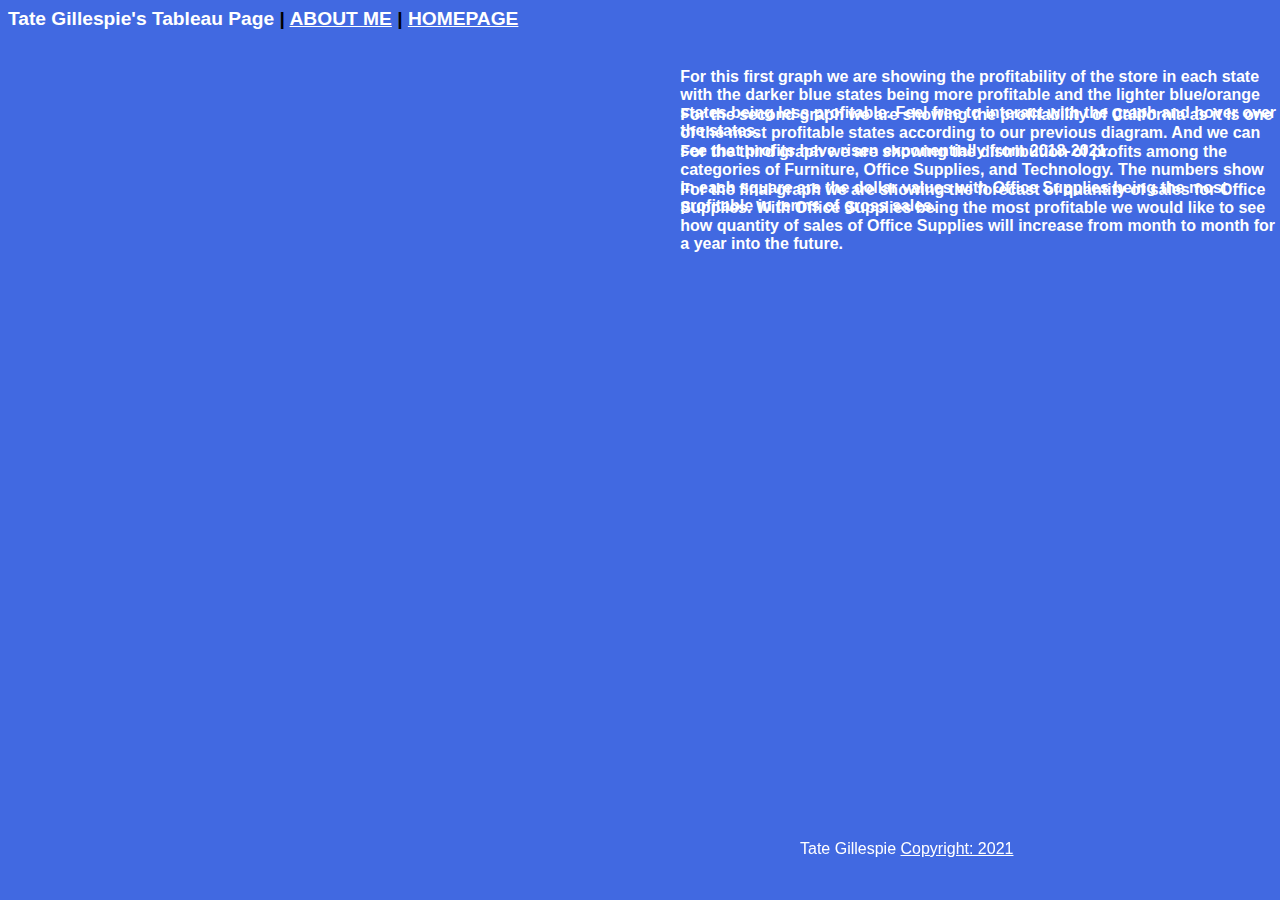
<file: html/Tableau.html>
<html>
    <head>
        <!---Tate Gillespie DEC 16-->
        <link href="../styles/bootstyles.css" type="text/css" rel="stylesheet">
        <title> Tate Gillespie - Tableau </title>
        <div class="navigation">
            <center><span style="color: white;"> Tate Gillespie's Tableau Page</span> | <a href="aboutme.html">ABOUT ME</a> | <a href="../index.html">HOMEPAGE</a></center>
        </div>
    </head>
    <body class = "backgroundcolor">
        <div class="caption">
            For this first graph we are showing the profitability of the store in each state with the darker blue states being more profitable and the lighter blue/orange states being less profitable. Feel free to interact with the graph and hover over the states.
        </div>
        <div class="Tableau">
            <div class='tableauPlaceholder' id='viz1639703157803' style='position: relative'>
                <object class='tableauViz'  style='display:none;'>
                    <param name='host_url' value='https%3A%2F%2Fpublic.tableau.com%2F' /> 
                    <param name='embed_code_version' value='3' /> 
                    <param name='path' value='views&#47;Profitsin50states_16396993922530&#47;Profitsof50states?:language=en-US&amp;:embed=true' />
                    <param name='toolbar' value='yes' />
                    <param name='animate_transition' value='yes' />
                    <param name='display_static_image' value='yes' />
                    <param name='display_spinner' value='yes' />
                    <param name='display_overlay' value='yes' />
                    <param name='display_count' value='yes' />
                    <param name='language' value='en-US' /></object>
            </div>             
            <script type='text/javascript'>                    
                var divElement = document.getElementById('viz1639703157803');                    
                var vizElement = divElement.getElementsByTagName('object')[0];                    
                vizElement.style.width='100%';vizElement.style.height=(divElement.offsetWidth*0.75)+'px';                    
                var scriptElement = document.createElement('script');                    
                scriptElement.src = 'https://public.tableau.com/javascripts/api/viz_v1.js';                    
                vizElement.parentNode.insertBefore(scriptElement, vizElement);                
            </script>
        </div>
        <div class="caption">
            For the second graph we are showing the profitability of California as it is one of the most profitable states according to our previous diagram. And we can see that profits have risen exponentially from 2018-2021.
        </div>
        <div class="Tableau">
            <div class='tableauPlaceholder' id='viz1639703901246' style='position: relative'>
                <object class='tableauViz'  style='display:none;'>
                    <param name='host_url' value='https%3A%2F%2Fpublic.tableau.com%2F' /> 
                    <param name='embed_code_version' value='3' /> <param name='site_root' value='' />
                    <param name='name' value='CaliforniaProfits_16397006708490&#47;CaliforniaProfits' />
                    <param name='tabs' value='no' /><param name='toolbar' value='yes' />
                    <param name='animate_transition' value='yes' />
                    <param name='display_static_image' value='yes' />
                    <param name='display_spinner' value='yes' />
                    <param name='display_overlay' value='yes' />
                    <param name='display_count' value='yes' />
                    <param name='language' value='en-US' />
                </object>
            </div>                
            <script type='text/javascript'>                    
                var divElement = document.getElementById('viz1639703901246');                    
                var vizElement = divElement.getElementsByTagName('object')[0];                    
                vizElement.style.width='100%';vizElement.style.height=(divElement.offsetWidth*0.75)+'px';                    
                var scriptElement = document.createElement('script');                    
                scriptElement.src = 'https://public.tableau.com/javascripts/api/viz_v1.js';                    
                vizElement.parentNode.insertBefore(scriptElement, vizElement);                
            </script>
        </div>
        <div class="caption">
            For the third graph we are showing the distribution of profits among the categories of Furniture, Office Supplies, and Technology. The numbers show in each square are the dollar values with Office Supplies being the most profitable in terms of gross sales.
        </div>
        <div class="Tableau">
            <div class='tableauPlaceholder' id='viz1639704062158' style='position: relative'>
                <object class='tableauViz'  style='display:none;'>
                    <param name='host_url' value='https%3A%2F%2Fpublic.tableau.com%2F' />
                    <param name='embed_code_version' value='3' /> 
                    <param name='site_root' value='' />
                    <param name='name' value='ProductProfits_16397007032290&#47;ProfuctProfits' />
                    <param name='tabs' value='no' /><param name='toolbar' value='yes' />
                    <param name='animate_transition' value='yes' />
                    <param name='display_static_image' value='yes' />
                    <param name='display_spinner' value='yes' />
                    <param name='display_overlay' value='yes' />
                    <param name='display_count' value='yes' />
                    <param name='language' value='en-US' />
                </object>
            </div>                
            <script type='text/javascript'>                    
                var divElement = document.getElementById('viz1639704062158');                    
                var vizElement = divElement.getElementsByTagName('object')[0];                    
                vizElement.style.width='100%';vizElement.style.height=(divElement.offsetWidth*0.75)+'px';                    
                var scriptElement = document.createElement('script');                    
                scriptElement.src = 'https://public.tableau.com/javascripts/api/viz_v1.js';                    
                vizElement.parentNode.insertBefore(scriptElement, vizElement);                
            </script>
        </div>
        <div class="caption">
            For the final graph we are showing the forecast of quantity of sales for Office Supplies. With Office Supplies being the most profitable we would like to see how quantity of sales of Office Supplies will increase from month to month for a year into the future.
        </div>
        <div class="Tableau">
            <div class='tableauPlaceholder' id='viz1639704235913' style='position: relative'>
                <object class='tableauViz'  style='display:none;'>
                    <param name='host_url' value='https%3A%2F%2Fpublic.tableau.com%2F' /> 
                    <param name='embed_code_version' value='3' /> <param name='site_root' value='' />
                    <param name='name' value='ProfitForecasts&#47;ProfitForecasts' />
                    <param name='tabs' value='no' /><param name='toolbar' value='yes' />
                    <param name='animate_transition' value='yes' />
                    <param name='display_static_image' value='yes' />
                    <param name='display_spinner' value='yes' />
                    <param name='display_overlay' value='yes' />
                    <param name='display_count' value='yes' />
                    <param name='language' value='en-US' />
                </object>
            </div>                
            <script type='text/javascript'>                    
                var divElement = document.getElementById('viz1639704235913');                    
                var vizElement = divElement.getElementsByTagName('object')[0];                    
                vizElement.style.width='100%';vizElement.style.height=(divElement.offsetWidth*0.75)+'px';                    
                var scriptElement = document.createElement('script');                    
                scriptElement.src = 'https://public.tableau.com/javascripts/api/viz_v1.js';                    
                vizElement.parentNode.insertBefore(scriptElement, vizElement);                
            </script>
        </div>
        <div class="footer">
            <center>Tate Gillespie <a href="https://www.youtube.com/watch?v=dQw4w9WgXcQ">Copyright: 2021</a> </center>
        </div>
    </body>
</html>
</file>
<file: styles/bootstyles.css>
.Navigation {
    display: flex;
    flex-wrap: wrap;
    font-family: -apple-system, BlinkMacSystemFont, 'Segoe UI', Roboto, Oxygen, Ubuntu, Cantarell, 'Open Sans', 'Helvetica Neue', sans-serif;
    font-weight: bold;
    font-size: larger;
    padding-bottom: 1cm;

}
.Tableau {
    width: 15cm;
    padding-left: 1cm;
    padding-bottom: 1cm;
}
.Footer {
    display: flex;
    flex-wrap: wrap;
    bottom: 10px;
    height: 50px;
    left: 800px;
    right: 10px;
    position: fixed;
    color: white;
    font-family: -apple-system, BlinkMacSystemFont, 'Segoe UI', Roboto, Oxygen, Ubuntu, Cantarell, 'Open Sans', 'Helvetica Neue', sans-serif;
    font-stretch: wider;
}
.caption  {
    left: 18cm; 
    color: white; 
    position: absolute; 
    display: flex; 
    flex-wrap: wrap; 
    font-family: -apple-system, BlinkMacSystemFont, 'Segoe UI', Roboto, Oxygen, Ubuntu, Cantarell, 'Open Sans', 'Helvetica Neue', sans-serif; 
    font-weight: bold; 
    padding-bottom: 10cm;
}
.backgroundcolor {
    background-color: royalblue;
}
a {
    color: white;
}
a:hover {
    color: black;
}
</file>
